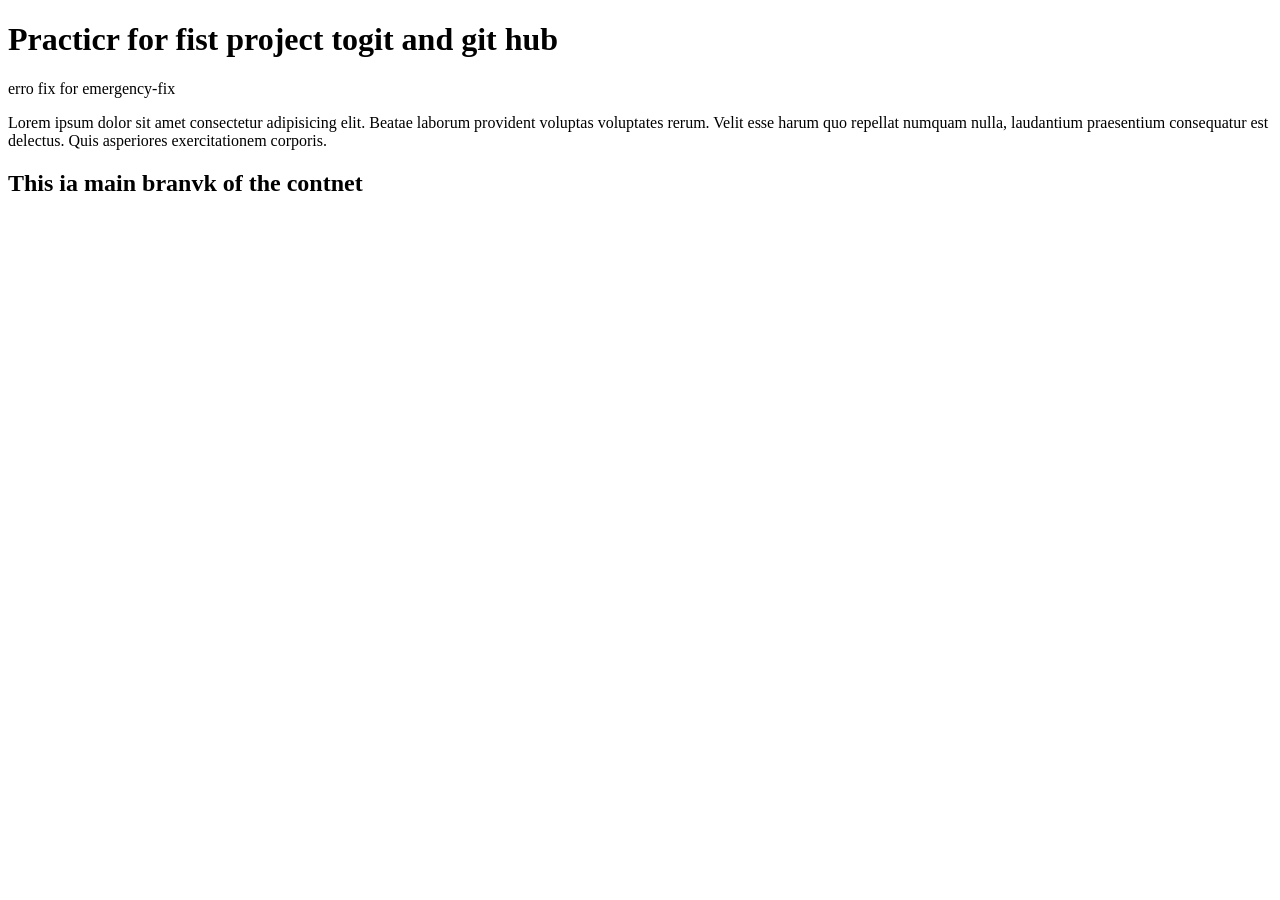
<file: index.html>
<!DOCTYPE html>
<html lang="en">
<head>
    <meta charset="UTF-8">
    <meta name="viewport" content="width=device-width, initial-scale=1.0">
    <title>practicr for git</title>
</head>
<body>
    <h1>Practicr for fist project togit and git hub</h1>
    <p>erro fix for emergency-fix</p>
    
    
    <p>Lorem ipsum dolor sit amet consectetur adipisicing elit. Beatae laborum provident voluptas voluptates rerum. Velit esse harum quo repellat numquam nulla, laudantium praesentium consequatur est delectus. Quis asperiores exercitationem corporis.</p>
    <h2>This ia main branvk of the contnet</h2>
    
    
</body>
</html>
</file>
